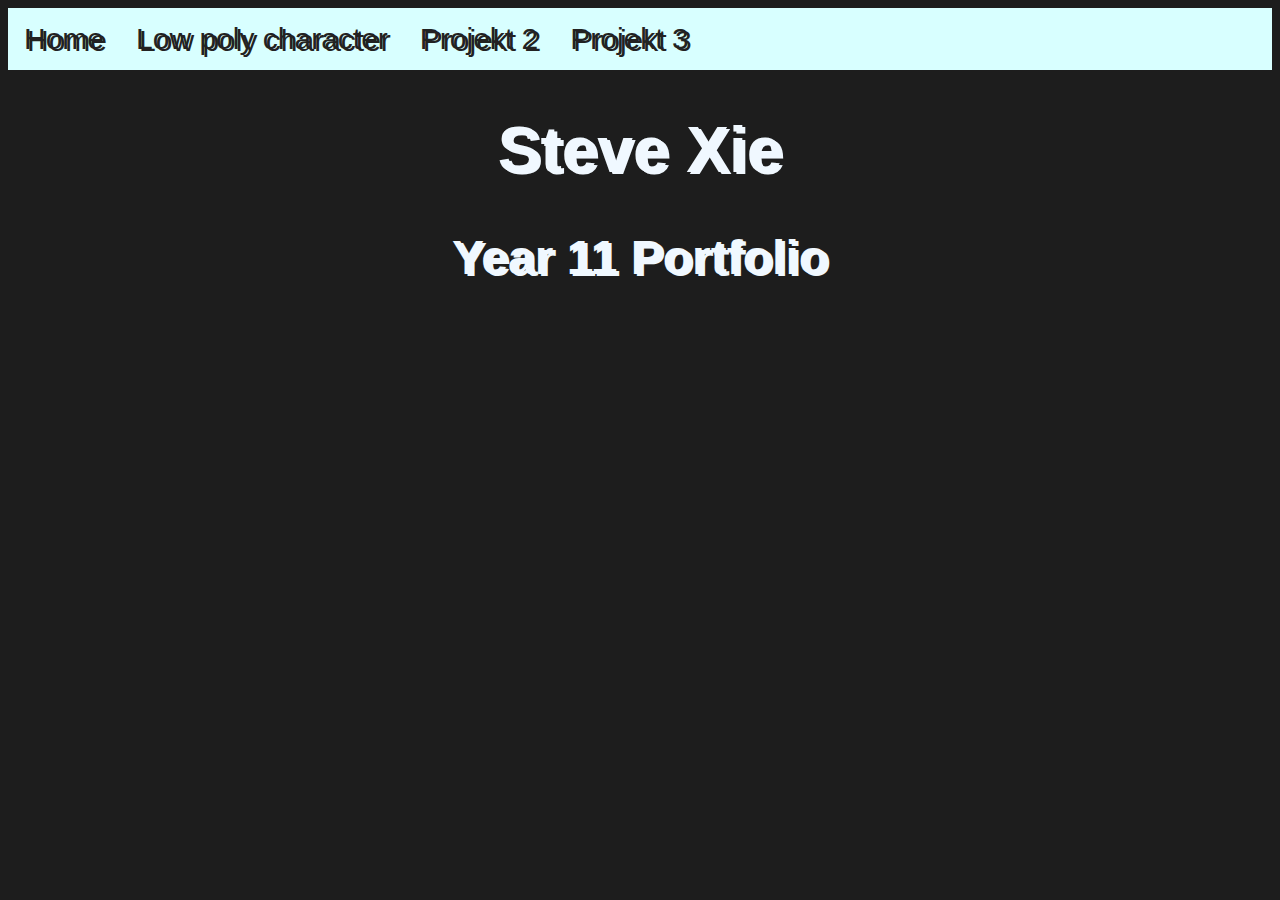
<file: index.html>
<!DOCTYPE html>
<html lang="en">
<head>
    <meta charset="UTF-8">
    <meta name="viewport" content="width=device-width, initial-scale=1.0">
    <title>STEVE Y11 PORTFOLIO</title>
    <link rel="stylesheet" href="style.css"/>
</head>
<body>
    <div class="topnav">
        <a class="active" href="#home">Home</a>
        <a href="projekt.html">Low poly character</a>
        <a href="projekt2.html">Projekt 2</a>
        <a href="#projekt 3">Projekt 3</a>
      </div>

    <h1 class="center_text">Steve Xie</h1>
    <h2 class="center_text">Year 11 Portfolio</h2>
    
</body>
</html>
</file>
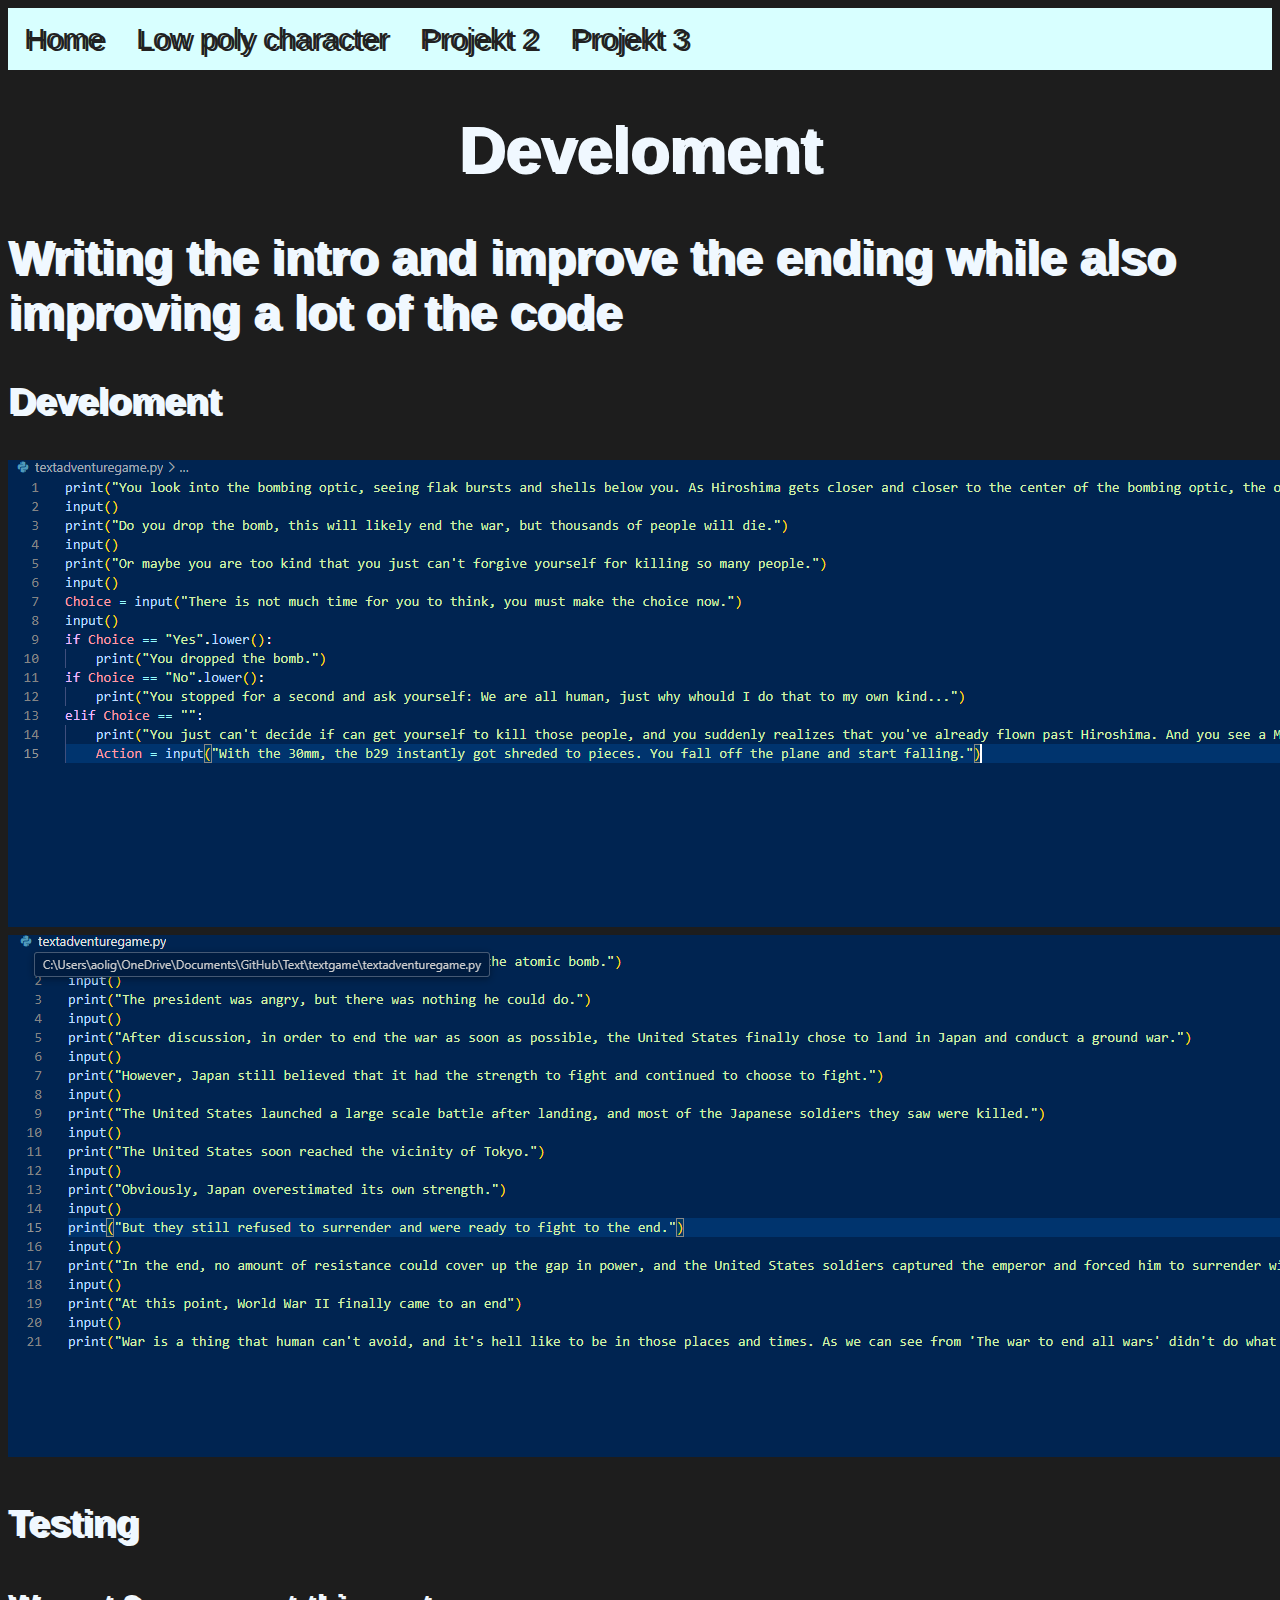
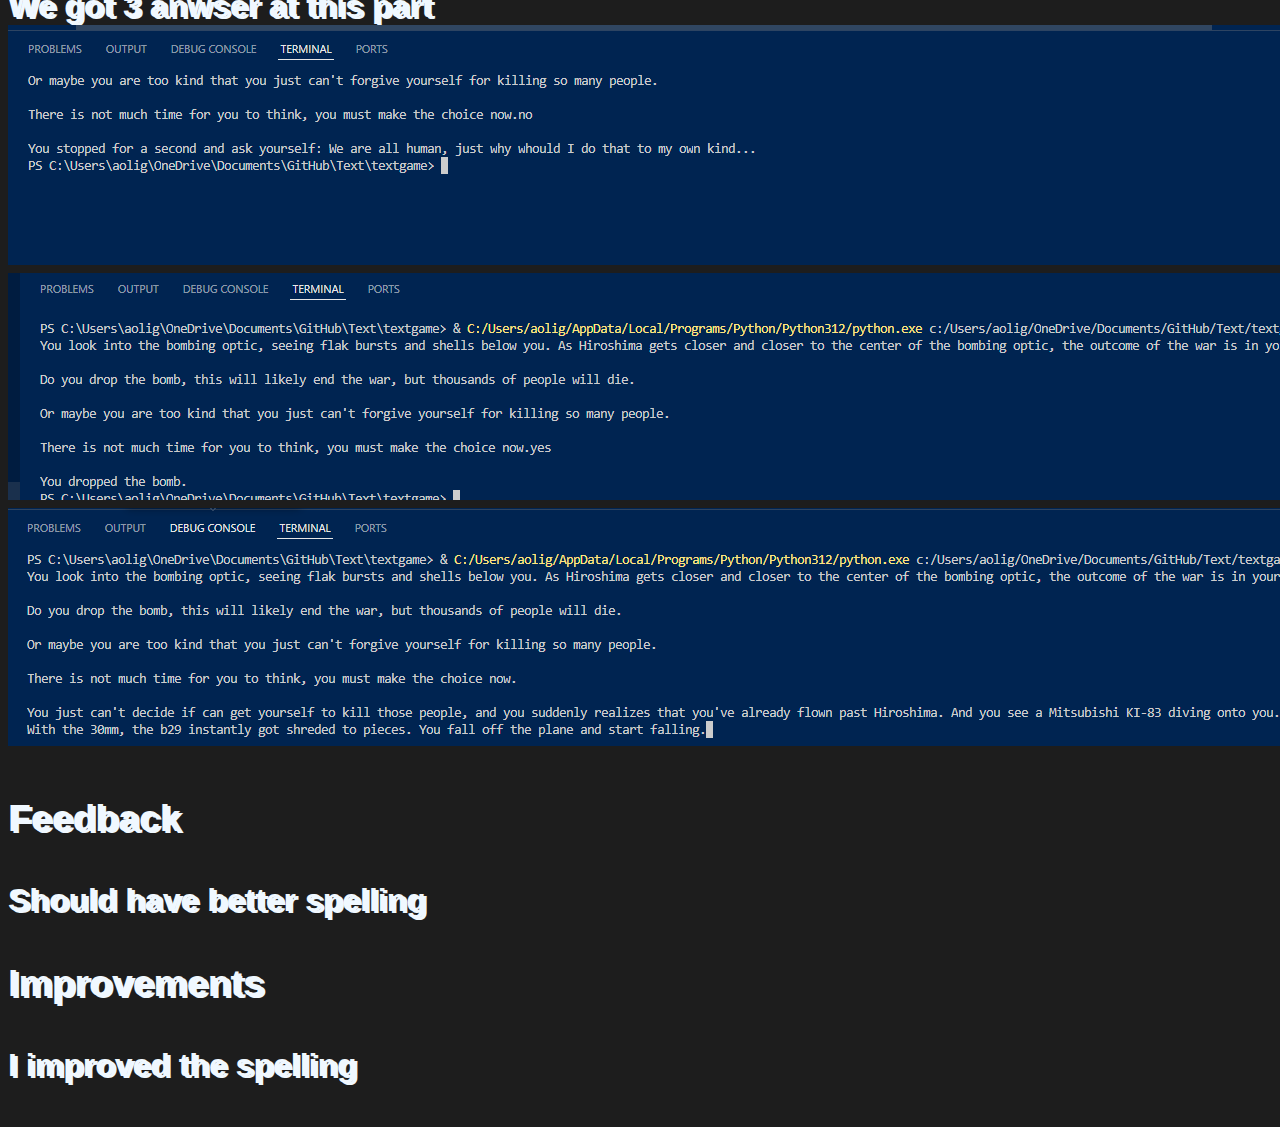
<file: develoment2.html>
<!DOCTYPE html>
<html lang="en">
<head>
    <meta charset="UTF-8">
    <meta name="viewport" content="width=device-width, initial-scale=1.0">
    <title>Document</title>
    <link rel="stylesheet" href="style.css"/>
</head>
<body>
    <div class="topnav">
        <a class="active" href="index.html">Home</a>
        <a href="projekt.html">Low poly character</a>
        <a href="#projekt 2">Projekt 2</a>
        <a href="#projekt 3">Projekt 3</a>
      </div> 

      <h1 class="center_text">Develoment</h1>
      <h2>Writing the intro and improve the ending while also improving a lot of the code</h2>
      <h3>Develoment</h1>
        <img src="images/a.png">
        <img src="images/e.png">
        <h3>Testing</h3>
        <h4>We got 3 anwser at this part
        <img src="images/c.png">
        <img src="images/b.png">
        <img src="images/d.png">

        </h4>
        <h3>Feedback</h3>
        <h4>Should have better spelling</h4>
        <h3>Improvements</h3>
        <h4>I improved the spelling</h4>

</body>
</html>
</file>
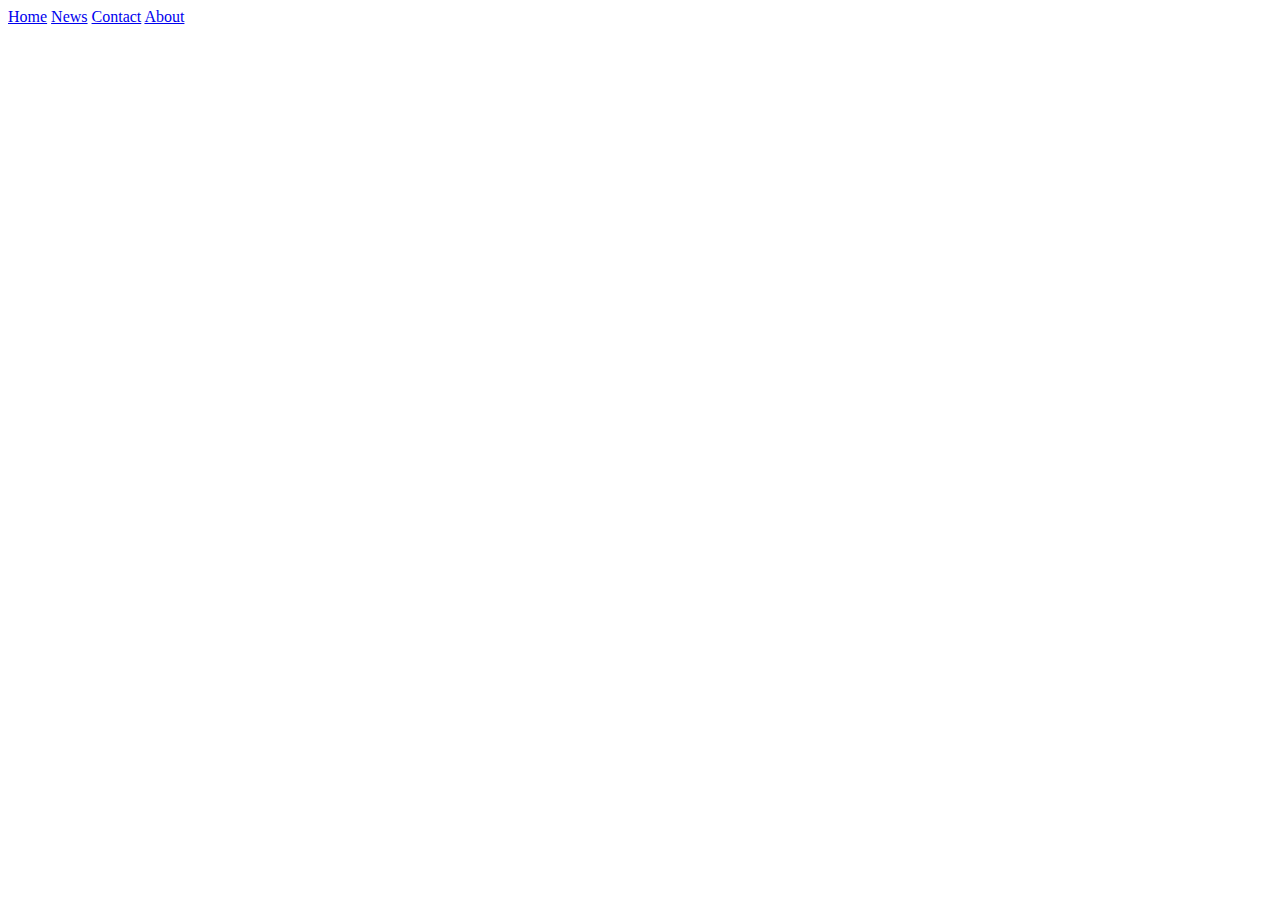
<file: navagationbar.html>
<!DOCTYPE html>
<html lang="en">
<head>
    <meta charset="UTF-8">
    <meta name="viewport" content="width=device-width, initial-scale=1.0">
    <title>Document</title>
</head>
<body>
    
</body>
</html>
    <div class="topnav">
    <a class="active" href="#home">Home</a>
    <a href="#news">News</a>
    <a href="#contact">Contact</a>
    <a href="#about">About</a>
  </div>
</file>
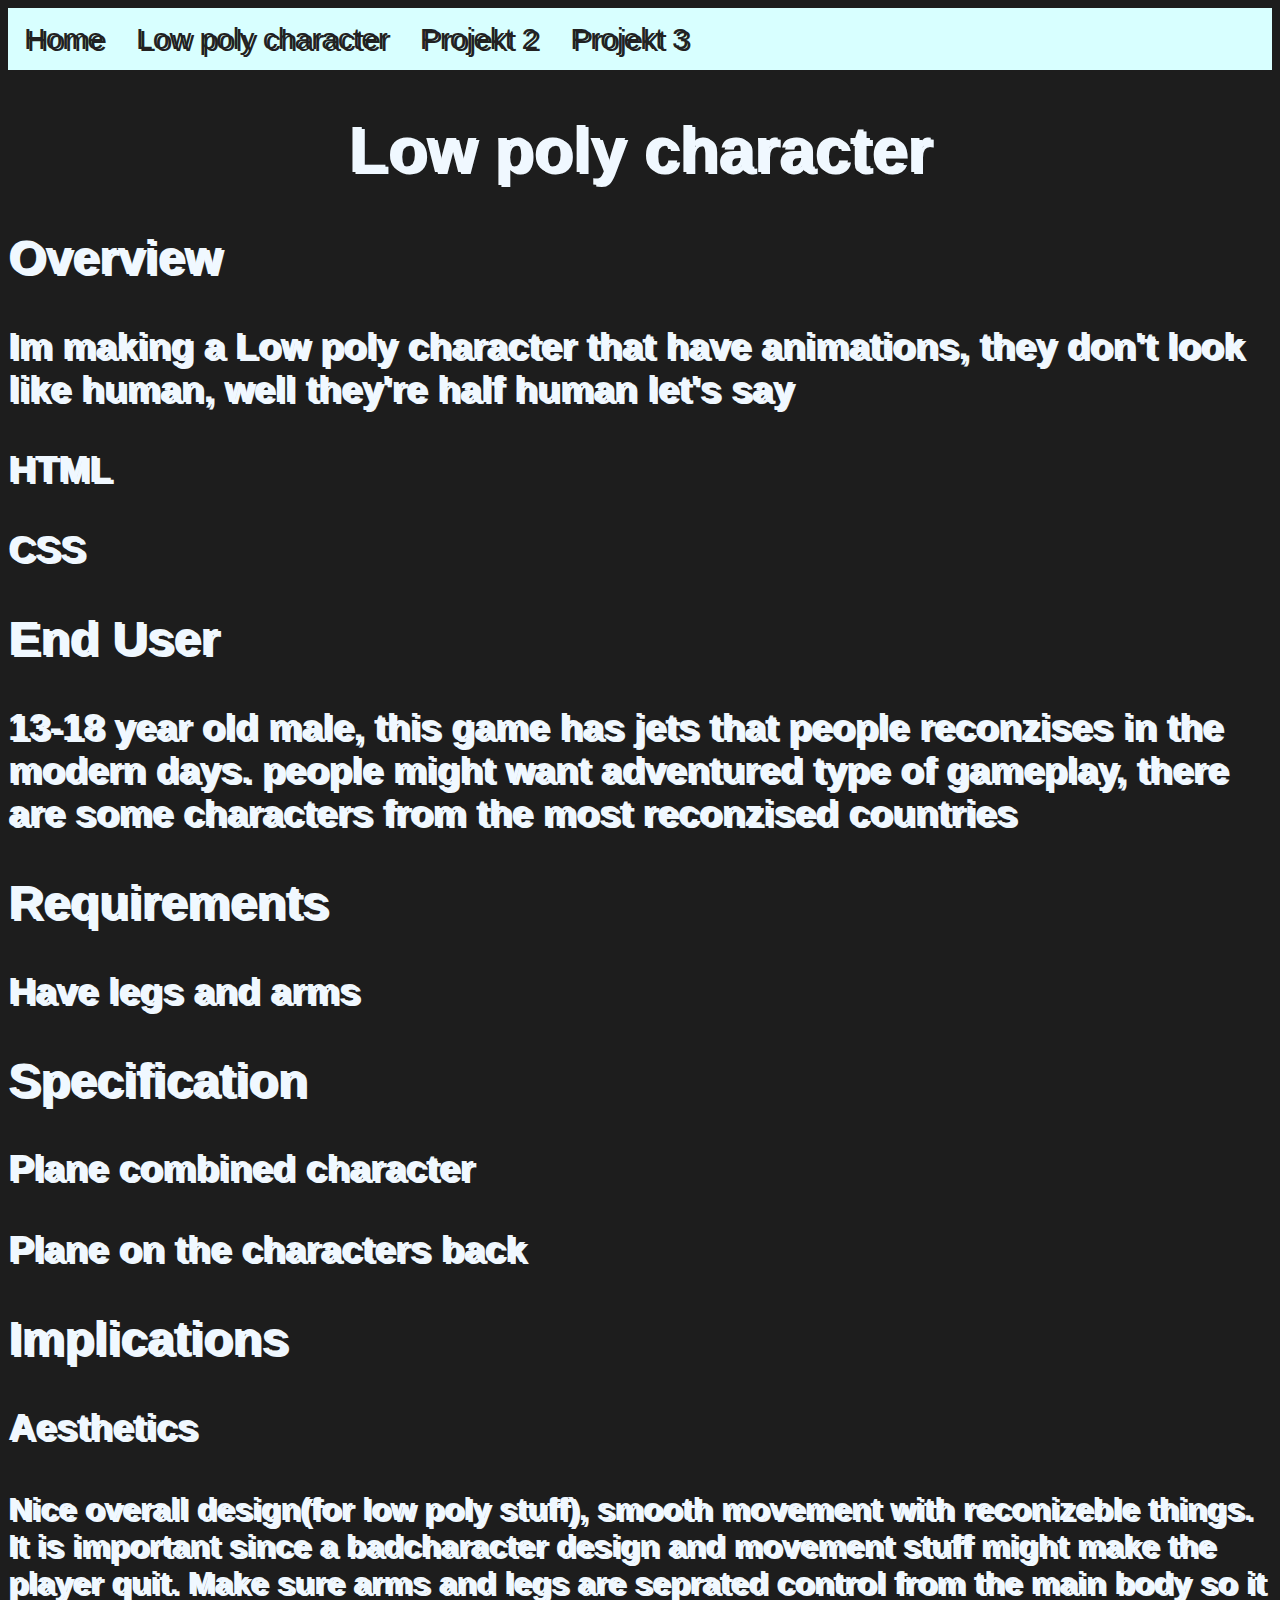
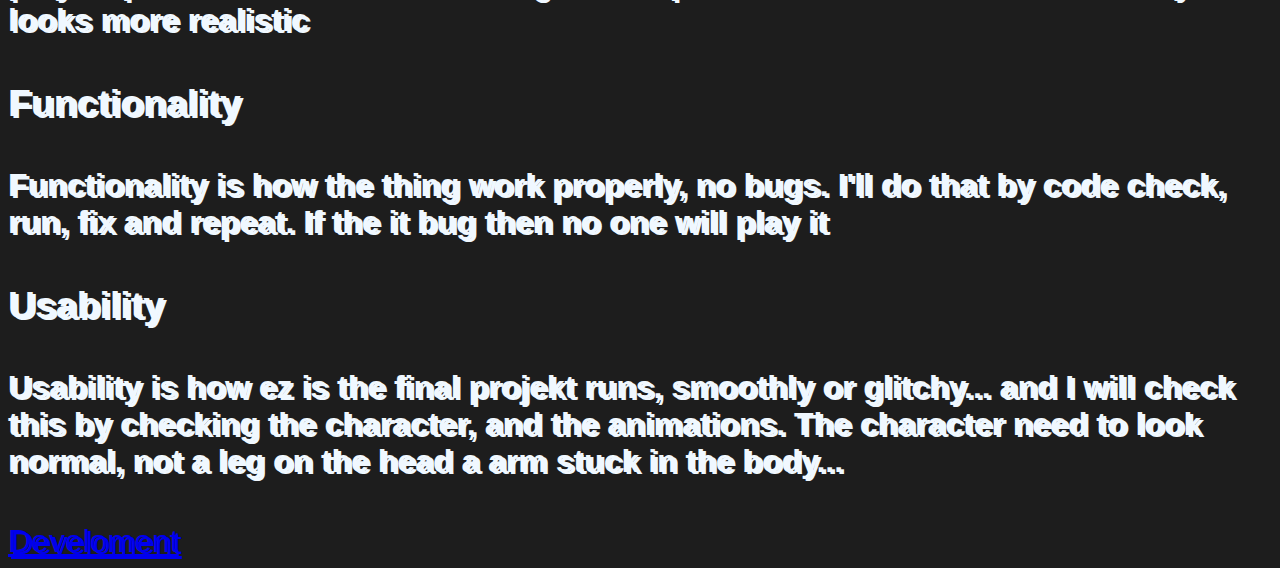
<file: project2.html>
<!DOCTYPE html>
<html lang="en">
<head>
    <meta charset="UTF-8">
    <meta name="viewport" content="width=device-width, initial-scale=1.0">
    <title>STEVE Y11 PORTFOLIO</title>
    <link rel="stylesheet" href="style.css"/>
</head>
<body>
    <div class="topnav">
        <a class="active" href="index.html">Home</a>
        <a href="projekt.html">Low poly character</a>
        <a href="#projekt 2">Projekt 2</a>
        <a href="#projekt 3">Projekt 3</a>
      </div> 

      <h1 class="center_text">Low poly character</h1>
      <h2>Overview</h2>
      <h3>Im making a Low poly character that have animations, they don't look like human, well they're half human let's say</h3>
      <h3>HTML</h3>
      <h3>CSS</h3>

      <h2>End User</h2>
      <h3>13-18 year old male, this game has jets that people reconzises in the modern days. people might want adventured type of gameplay, there are some characters from the most reconzised countries</h3>

      <h2>Requirements</h2>
      <h3>Have legs and arms</h3>
      <h2>Specification</h2>
      <h3>Plane combined character</h3>
      <h3>Plane on the characters back</h3>

      <h2>Implications</h2>
      <h3>Aesthetics</h3>
      <h4>Nice overall design(for low poly stuff), smooth movement with reconizeble things. It is important since a badcharacter design and movement stuff might make the player quit. Make sure arms and legs are seprated control from the main body so it looks more realistic</h4> 
      <h3>Functionality</h3>
      <h4>Functionality is how the thing work properly, no bugs. I'll do that by code check, run, fix and repeat. If the it bug then no one will play it</h4>
      <h3>Usability</h3>
      <h4>Usability is how ez is the final projekt runs, smoothly or glitchy... and I will check this by checking the character, and the animations. The character need to look normal, not a leg on the head a arm stuck in the body...
        
      </body></h4>

    <div class="navbar" id="myNavbar">
        <a href="develoment.html">Develoment</a>
    </div>

</body>
</html>
</file>
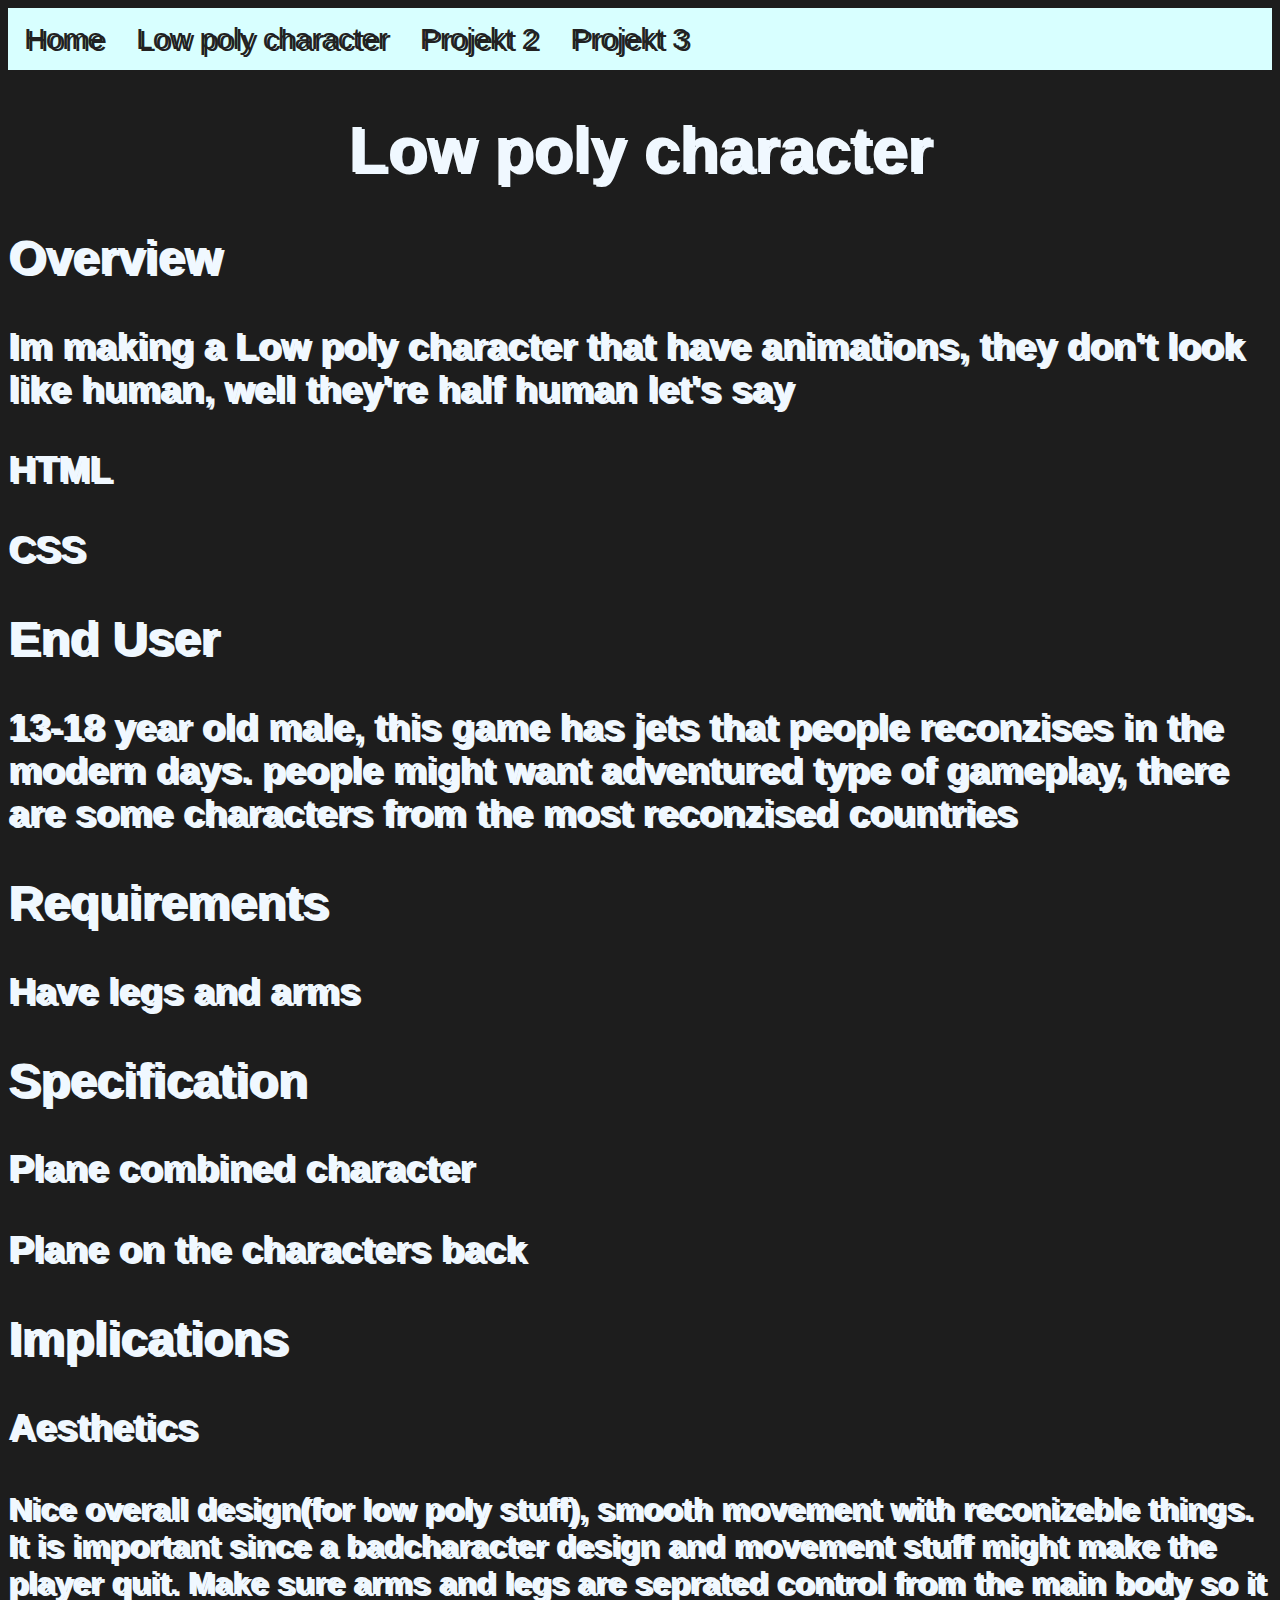
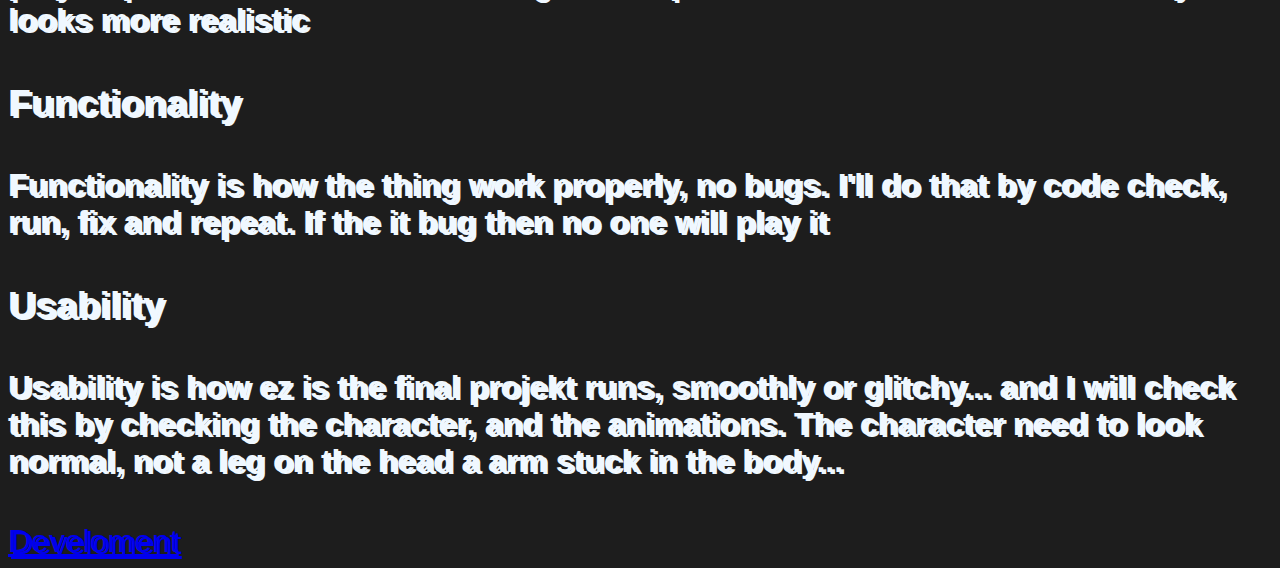
<file: projekt.html>
<!DOCTYPE html>
<html lang="en">
<head>
    <meta charset="UTF-8">
    <meta name="viewport" content="width=device-width, initial-scale=1.0">
    <title>STEVE Y11 PORTFOLIO</title>
    <link rel="stylesheet" href="style.css"/>
</head>
<body>
    <div class="topnav">
        <a class="active" href="index.html">Home</a>
        <a href="projekt.html">Low poly character</a>
        <a href="projekt2.html">Projekt 2</a>
        <a href="#projekt 3">Projekt 3</a>
      </div> 

      <h1 class="center_text">Low poly character</h1>
      <h2>Overview</h2>
      <h3>Im making a Low poly character that have animations, they don't look like human, well they're half human let's say</h3>
      <h3>HTML</h3>
      <h3>CSS</h3>

      <h2>End User</h2>
      <h3>13-18 year old male, this game has jets that people reconzises in the modern days. people might want adventured type of gameplay, there are some characters from the most reconzised countries</h3>

      <h2>Requirements</h2>
      <h3>Have legs and arms</h3>
      <h2>Specification</h2>
      <h3>Plane combined character</h3>
      <h3>Plane on the characters back</h3>

      <h2>Implications</h2>
      <h3>Aesthetics</h3>
      <h4>Nice overall design(for low poly stuff), smooth movement with reconizeble things. It is important since a badcharacter design and movement stuff might make the player quit. Make sure arms and legs are seprated control from the main body so it looks more realistic</h4> 
      <h3>Functionality</h3>
      <h4>Functionality is how the thing work properly, no bugs. I'll do that by code check, run, fix and repeat. If the it bug then no one will play it</h4>
      <h3>Usability</h3>
      <h4>Usability is how ez is the final projekt runs, smoothly or glitchy... and I will check this by checking the character, and the animations. The character need to look normal, not a leg on the head a arm stuck in the body...
        
      </body></h4>

    <div class="navbar" id="myNavbar">
        <a href="develoment.html">Develoment</a>
    </div>

</body>
</html>
</file>
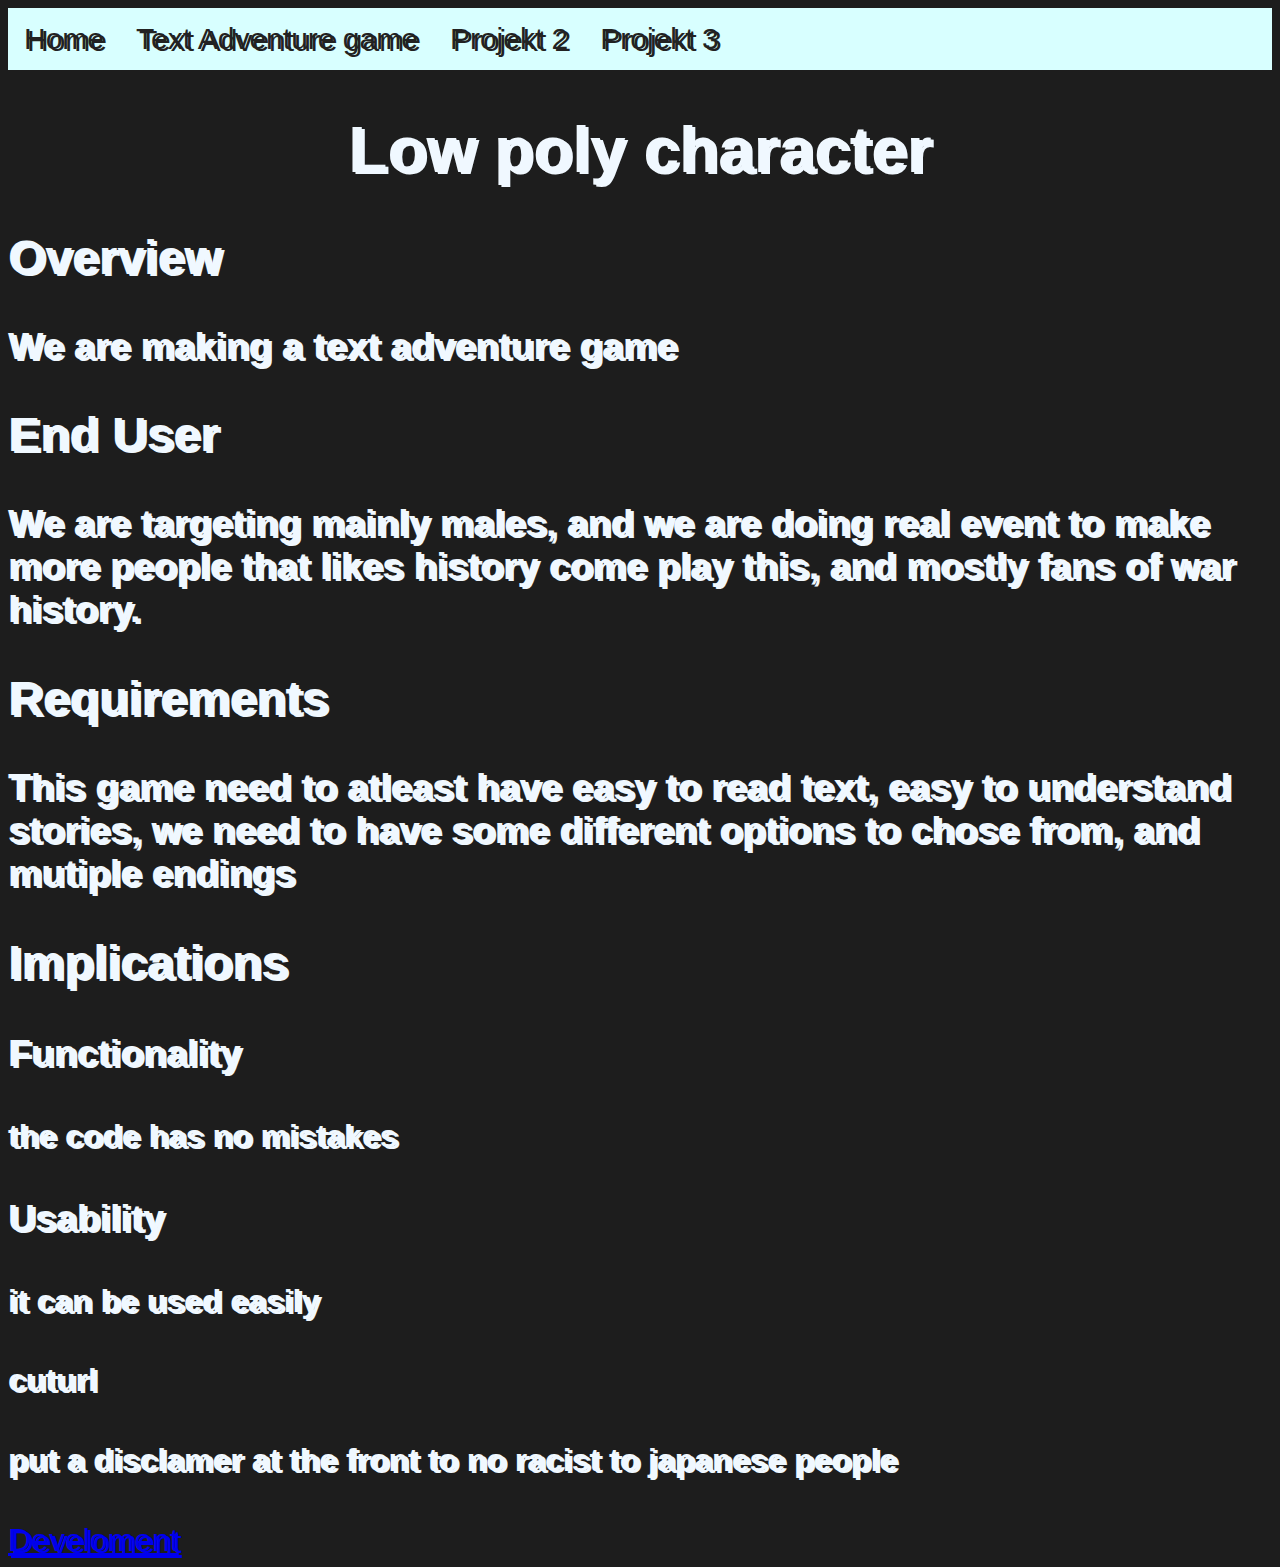
<file: projekt2.html>
<!DOCTYPE html>
<html lang="en">
<head>
    <meta charset="UTF-8">
    <meta name="viewport" content="width=device-width, initial-scale=1.0">
    <title>STEVE Y11 PORTFOLIO</title>
    <link rel="stylesheet" href="style.css"/>
</head>
<body>
    <div class="topnav">
        <a class="active" href="index.html">Home</a>
        <a href="projekt.html">Text Adventure game</a>
        <a href="#projekt 2">Projekt 2</a>
        <a href="#projekt 3">Projekt 3</a>
      </div> 

      <h1 class="center_text">Low poly character</h1>
      <h2>Overview</h2>
      <h3>We are making a text adventure game</h3>

      <h2>End User</h2>
      <h3>We are targeting mainly males, and we are doing real event to make more people that likes history come play this, and mostly fans of war history.</h3>

      <h2>Requirements</h2>
      <h3>This game need to atleast have easy to read text, easy to understand stories, we need to have some different options to chose from, and mutiple endings</h3>

      <h2>Implications</h2>
      <h4></h4> 
      <h3>Functionality</h3>
      <h4>the code has no mistakes</h4>
      <h3>Usability</h3>
      <h4>it can be used easily</h4>
      <h4>cuturl</h4>
      <h4>put a disclamer at the front to no racist to japanese people</h4>
        
      </body></h4>

    <div class="navbar" id="myNavbar">
        <a href="develoment2.html">Develoment</a>
    </div>

</body>
</html>
</file>
<file: style.css>
body {
    background-color: rgb(29, 29, 29);
    text-align:left;
    font-size: xx-large;
    font-family: 'Segoe UI', Tahoma, Geneva, Verdana, sans-serif;
    text-shadow: 3px 2px;
    color:aliceblue
}

.topnav {
    background-color: #d8ffff;
    overflow: hidden;
  }
  
  .topnav a {
    float: left;
    color: #222222;
    text-align: center;
    padding: 14px 16px;
    text-decoration: none;
    font-size: 30px;
  }
  
  .topnav a:hover {
    background-color: #e6e6e6;
    color: black;
  }
  
 .center_text {
  text-align: center;
 }
</file>
